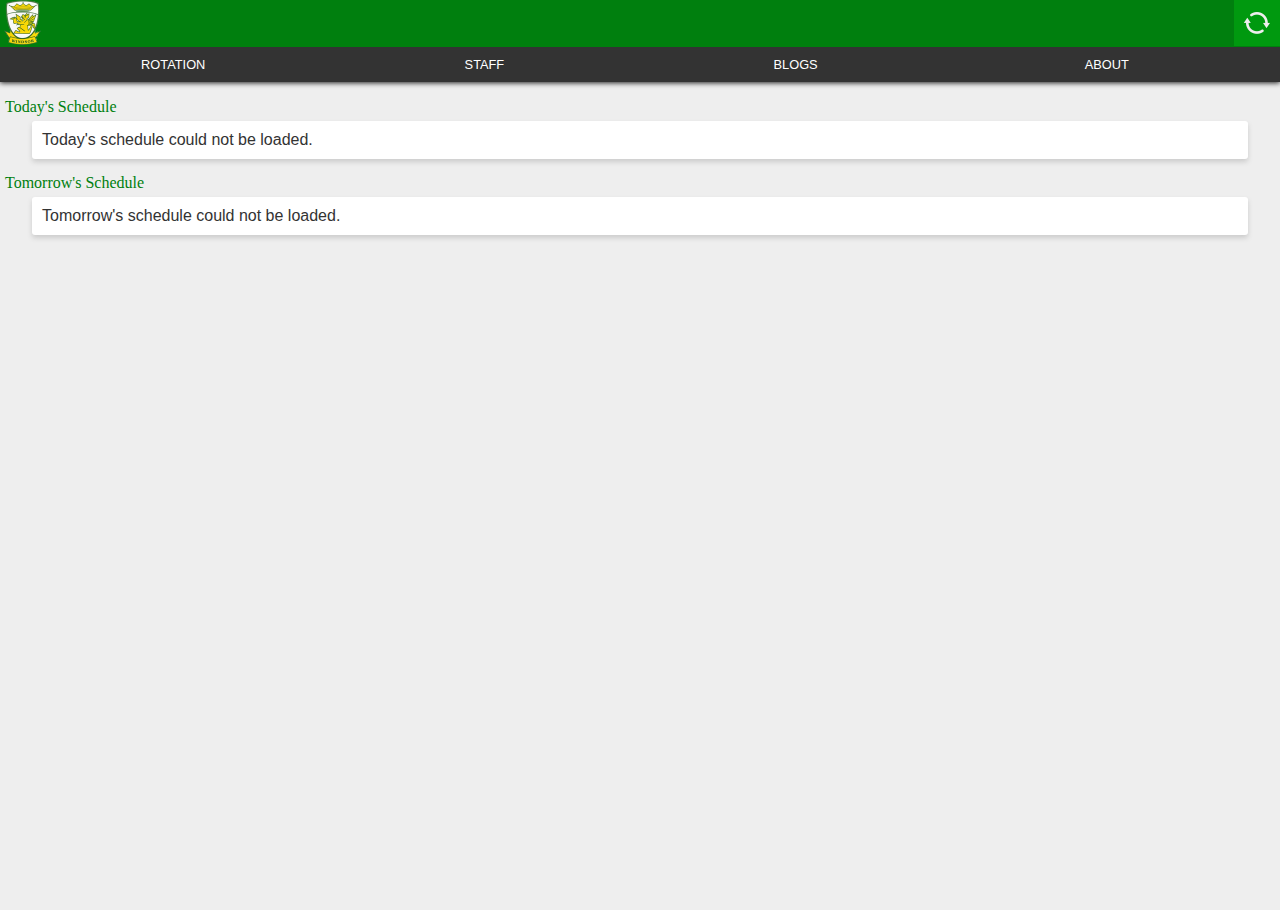
<file: platforms/ios/www/index.html>
﻿<!DOCTYPE html>
<html lang="en">
	<head>
		<meta charset="utf-8" />
        <meta name="format-detection" content="telephone=no" />
        <meta name="viewport" id="viewport" content="width=device-width, height=device-height, initial-scale=1.0, user-scalable=no" />
		<title>WS Timetable</title>
		<link rel="stylesheet" href="core/styling/css/main.css" />
		<link rel="stylesheet" href="core/styling/css/schedule-style.css" />
	</head>
	<body>
        
        <div class="app">
            <div id="wrapper">
                <!-- global header -->
                <div class="fixed wrapper-element" id="wrapper-header">
                    <div id="wrapper-hero">
                        <div class="header-logo">
                            
                        </div>
                        <div class="header-actions">
                            <a href="" class="header-refresh"></a>
                        </div>
                        <div class="clear"></div>
                    </div>
                    <!-- global nav -->
                    <div id="wrapper-nav">
                        <ul>
                            <a href="rotation"><li>Rotation</li></a>
                            <a href="staff"><li>Staff</li></a>
                            <a href="blogs"><li>Blogs</li></a>
                            <a href="about"><li>About</li></a>
                        </ul>
                    </div>
                </div>
                <!-- 'pages' are created here -->
                
                <div class="wrapper-element" id="content-container">
                    <!-- 'rotation' -->
                    <div class="content-element rotation">
                        <div id="timetable-today-loader">

                        </div>
                        <div id="timetable-tomorrow-loader">

                        </div>
                    </div>
                    <!-- 'staff' -->
                    <div class="content-element staff">
                        <span class="content-header">Administration Staff</span>
                        <div class="content-container list-container">
                            <ul class="admin-list-data list-data"></ul>
                        </div>
                        <span class="content-header">Teaching Staff</span>
                        <div class="content-container list-container">
                            <ul class="teachers-list-data list-data"></ul>
                        </div>
                        <span class="content-header">Support Staff</span>
                        <div class="content-container list-container">
                            <ul class="support-list-data list-data"></ul>
                        </div>

                    </div>
                    <!-- 'blogs' -->
                    <div class="content-element blogs">
                        <span class="content-header">School Blogs</span>
                        <div class="content-container list-container">
                            <ul class="blogs-list-data list-data"></ul>
                        </div>
                    
                    </div>
                    <!-- 'about' -->
                    <div class="content-element about">
                        <div class="content-container version-container">
                            <span class="app-title">
                                The Unofficial App of Windsor Secondary
                            </span>
                            <span class="current-version-pre">
                                Version:
                            </span>
                            <span class="current-version"></span>
                        </div>
                        <div class="content-container app-desc">
                            <span></span>
                            <span></span>
                        </div>
                        <div class="content-container app-contact">
                            <span class="app-review"></span>
                            <span class="app-twitter"></span>
                            <span class="app-email"></span>
                        </div>
                        <div class="app-dev">
                            
                        </div>
                    </div>

                </div>
            </div>
        </div>
        <!-- maybe in the future I should condense this list... -->
        <script src="core/logic/js/lib/jquery/jquery-1.10.2.min.js"></script>
        <script src="core/logic/js/lib/underscore/underscore-min.js"></script>
        <script src="core/logic/js/scripts/prereq.js"></script>
        <script src="core/logic/js/scripts/loader.js"></script>
        <script src="core/logic/js/scripts/pages.js"></script>
        <script src="core/logic/js/scripts/func.js"></script>
        <script src="core/logic/js/scripts/init.js"></script>
    </body>
</html>
</file>
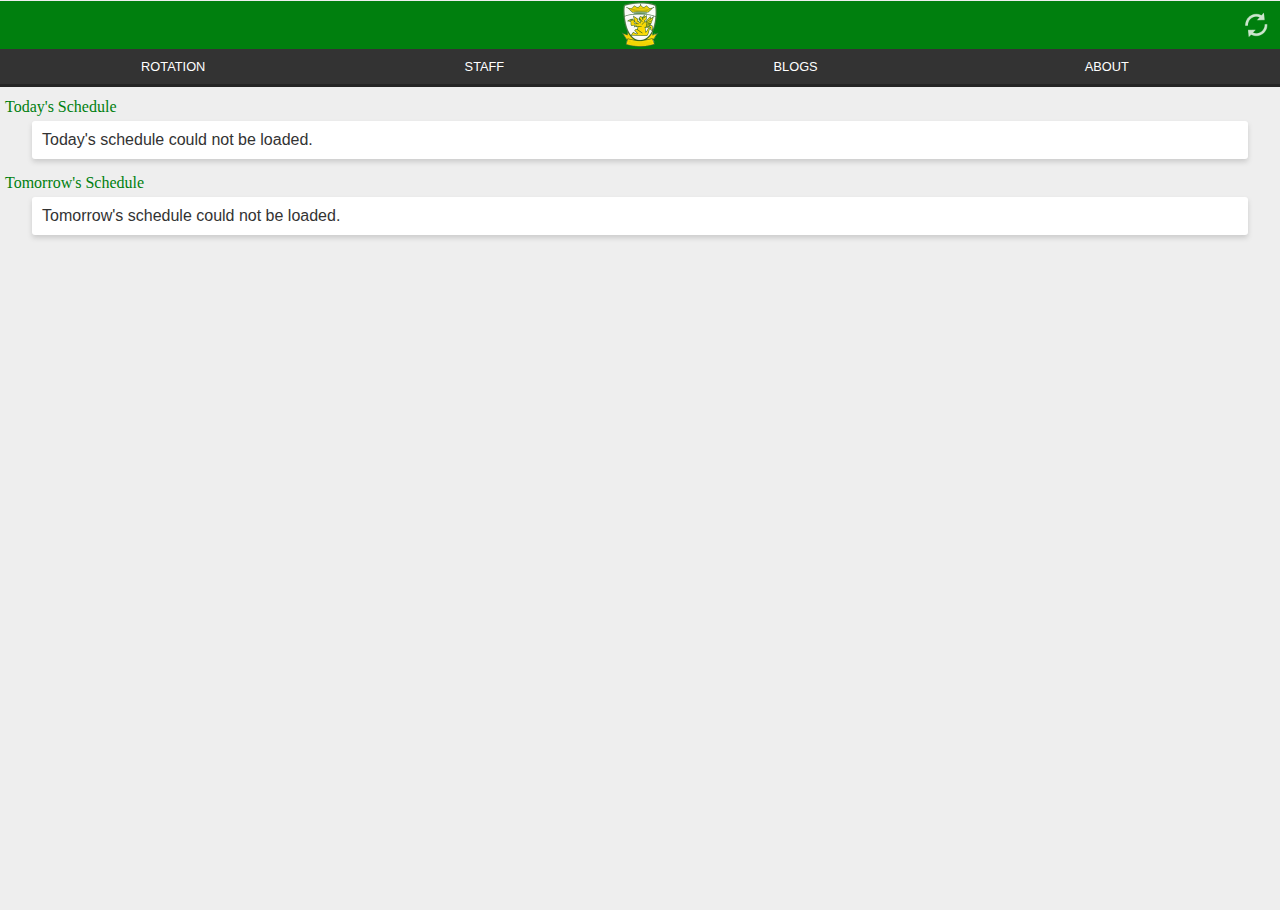
<file: platforms/android/assets/www/index.html>
﻿<!DOCTYPE html>
<html lang="en">
	<head>
		<meta charset="utf-8" />
        <meta name="format-detection" content="telephone=no" />
        <meta name="viewport" id="viewport" content="width=device-width, height=device-height, initial-scale=1.0, user-scalable=no" />
		<title>WS Timetable</title>
		<link rel="stylesheet" href="core/styling/css/main.css" />
		<link rel="stylesheet" href="core/styling/css/schedule-style.css" />
	</head>
	<body>
        
        <div class="app">
            <div id="wrapper">
                <!-- global header -->
                <div class="fixed wrapper-element" id="wrapper-header">
                    <div id="wrapper-hero">
                        <div class="header-logo">
                            
                        </div>
                        <div class="header-actions">
                            <a href="" class="header-refresh"></a>
                        </div>
                        <div class="clear"></div>
                    </div>
                    <!-- global nav -->
                    <div id="wrapper-nav">
                        <ul>
                            <a href="rotation"><li>Rotation</li></a>
                            <a href="staff"><li>Staff</li></a>
                            <a href="blogs"><li>Blogs</li></a>
                            <a href="about"><li>About</li></a>
                        </ul>
                    </div>
                </div>
                <!-- 'pages' are created here -->
                
                <div class="wrapper-element" id="content-container">
                    <!-- 'rotation' -->
                    <div class="content-element rotation">
                        <div id="timetable-today-loader">

                        </div>
                        <div id="timetable-tomorrow-loader">

                        </div>
                    </div>
                    <!-- 'staff' -->
                    <div class="content-element staff">
                        <span class="content-header">Administration Staff</span>
                        <div class="content-container list-container">
                            <ul class="admin-list-data list-data"></ul>
                        </div>
                        <span class="content-header">Teaching Staff</span>
                        <div class="content-container list-container">
                            <ul class="teachers-list-data list-data"></ul>
                        </div>
                        <span class="content-header">Support Staff</span>
                        <div class="content-container list-container">
                            <ul class="support-list-data list-data"></ul>
                        </div>

                    </div>
                    <!-- 'blogs' -->
                    <div class="content-element blogs">
                        <span class="content-header">School Blogs</span>
                        <div class="content-container list-container">
                            <ul class="blogs-list-data list-data"></ul>
                        </div>
                    
                    </div>
                    <!-- 'about' -->
                    <div class="content-element about">
                        <div class="content-container version-container">
                            <span class="app-title">
                                The Unofficial App of Windsor Secondary
                            </span>
                            <span class="current-version-pre">
                                Version:
                            </span>
                            <span class="current-version"></span>
                        </div>
                        <div class="content-container app-desc">
                            <span></span>
                            <span></span>
                        </div>
                        <div class="content-container app-contact">
                            <span class="app-review"></span>
                            <span class="app-twitter"></span>
                            <span class="app-email"></span>
                        </div>
                        <div class="app-dev">
                            
                        </div>
                    </div>

                </div>
            </div>
        </div>
        <!-- maybe in the future I should condense this list... -->
        <script src="cordova.js"></script>
        <script src="core/logic/js/lib/jquery/jquery-1.10.2.min.js"></script>
        <script src="core/logic/js/lib/underscore/underscore-min.js"></script>
        <script src="core/logic/js/scripts/prereq.js"></script>
        <script src="core/logic/js/scripts/loader.js"></script>
        <script src="core/logic/js/scripts/pages.js"></script>
        <script src="core/logic/js/scripts/func.js"></script>
        <script src="core/logic/js/scripts/init.js"></script>
    </body>
</html>
</file>
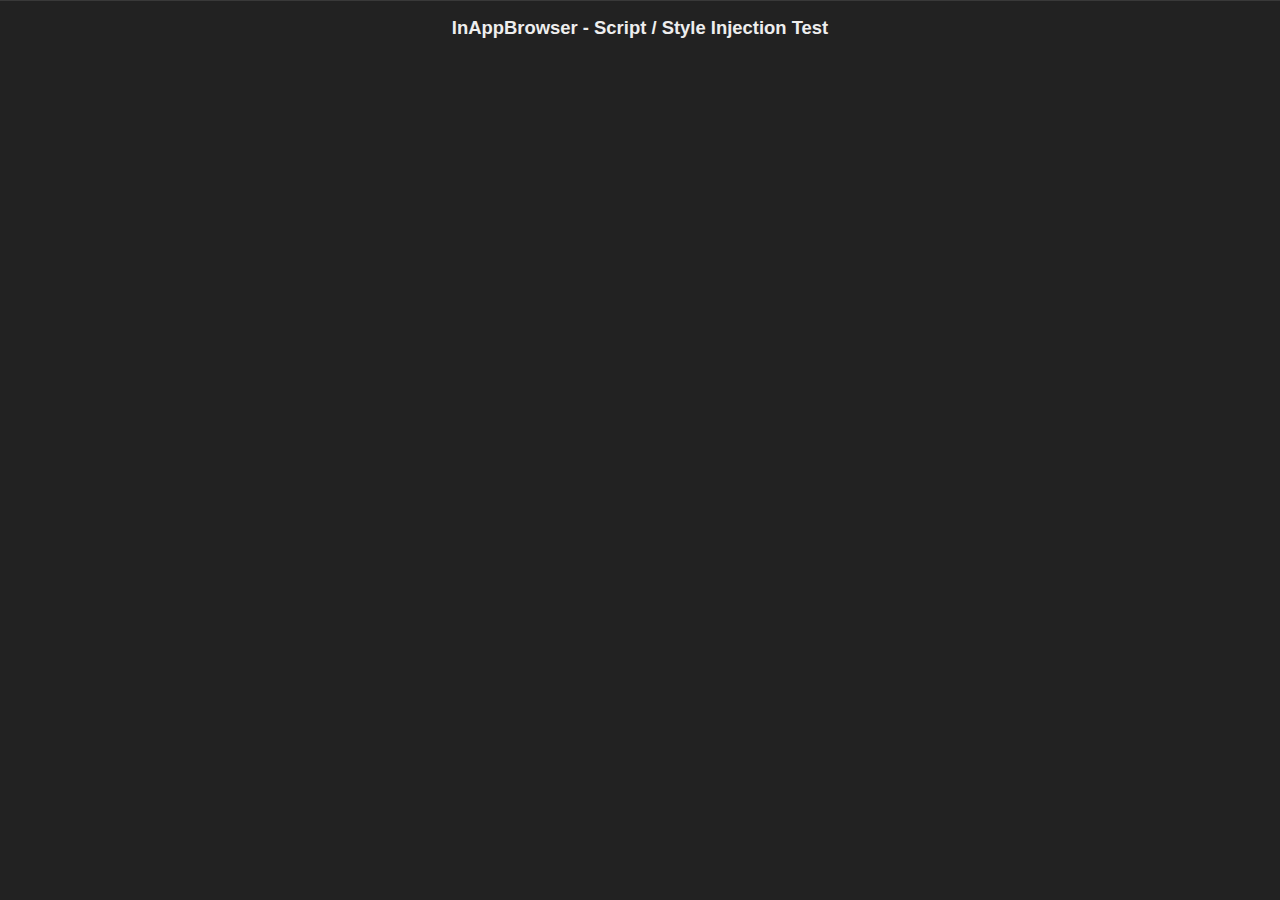
<file: plugins/org.apache.cordova.inappbrowser/test/inappbrowser/inject.html>
<!DOCTYPE html>
<!--

 Licensed to the Apache Software Foundation (ASF) under one
 or more contributor license agreements.  See the NOTICE file
 distributed with this work for additional information
 regarding copyright ownership.  The ASF licenses this file
 to you under the Apache License, Version 2.0 (the
 "License"); you may not use this file except in compliance
 with the License.  You may obtain a copy of the License at

   http://www.apache.org/licenses/LICENSE-2.0

 Unless required by applicable law or agreed to in writing,
 software distributed under the License is distributed on an
 "AS IS" BASIS, WITHOUT WARRANTIES OR CONDITIONS OF ANY
 KIND, either express or implied.  See the License for the
 specific language governing permissions and limitations
 under the License.

-->


<html>
  <head>
    <meta name="viewport" content="width=device-width,height=device-height,user-scalable=no,maximum-scale=1.0,initial-scale=1.0" />
    <meta http-equiv="Content-type" content="text/html; charset=utf-8"> <!-- ISO-8859-1 -->
    <title>Cordova Mobile Spec</title>
    <link rel="stylesheet" href="../master.css" type="text/css" media="screen" title="no title" charset="utf-8">
  </head>
  <body id="stage" class="theme">
    <h1 id="header">InAppBrowser - Script / Style Injection Test</h1>
    <h2 id="style-update-file" style="display:none">Style updated from file</h2>
    <h2 id="style-update-literal" style="display:none">Style updated from literal</h2>
  </body>
  <script>
      function updateUserAgent() {
          document.getElementById("u-a").textContent = navigator.userAgent;
      }
      updateUserAgent();
      window.setInterval(updateUserAgent, 1500);
  </script>
</html>
</file>
<file: platforms/ios/www/core/styling/css/main.css>
html,
body{
	margin:0;
	padding:0 0 10px 0;
	width:100%;
    height:100%;
	background:#EEE;
}
a {
    outline:none;
}
.clear{
	clear:both;
}
.fixed{
	position:fixed;
}
.wrapper-element{
	z-index:100;
}
#wrapper-header{
	margin:0;
	padding:0;
	width:100%;
	height:auto;
	background:#007F0E;
	box-shadow:0 1px 5px #222;
}
.header-logo{
    float:left;
    margin:0 -7px;
    width:62.4px;
    height:46.8px;
    background:url('../images/LogoHeader.png');
    background-repeat:no-repeat;
    background-size:contain;
}
.header-actions {
    margin:0;
    float:right;
    background-color:#00990F;

}
.header-refresh {
    display:block;
    margin:8px;
    width:30px;
    height:30px;
    background-image:url('../images/refresh-white.png');
    background-repeat:no-repeat;
    background-size:contain;
}
#wrapper-header-text{
	text-align:left;
}
#wrapper-header-title{
	margin:0 15px;
	padding:0;
	color:#FFF;
	font:200% georgia, serif;
	color:#FFF;
	letter-spacing:4px;
}
#wrapper-header-sub{
	margin-top:-3px;
}
.header-sub{
	margin:0;
	padding:0 1em 0 2px;
	display:inline;
	color:#FFF;
	font:80% georgia, serif;
	color:#FFF;
}
#wrapper-nav{
	margin:0;
	padding:0;
	left:0;
	width:100%;
	height:35px;
	background:#333;
}
#wrapper-nav ul{
	margin:0;
	padding:0;
	list-style:none;
	text-align:center;
	height:100%;
}
#wrapper-nav ul a{
	margin:0;
	padding:0;
	display:inline-block;
	width:24%;
	height:100%;
	text-decoration:none;
	color:#FFF;
	font:80% sans-serif;
	text-transform:uppercase;
	
}
#wrapper-nav ul a li{
	margin:10px 0;
	padding:0;
	display:inline-block;
}
#content-container{
	margin:0;
	padding:5.2em 0 0 0;
}
.content-header {
    display:block;
    margin:15px 5px 5px 5px;
	padding:0;
	font:90% "robot light" sans-serif;
	color:#007F0E;
}
.content-container {
    margin:-10px auto 0 auto;
	padding:0;
	width:95%;
	background:#FFF;
	border-radius:3px;
	box-shadow:0px 3px 5px #CCC;

}
.content-container ul {
    list-style-type:none;
    padding:10px;
}
.content-container ul li {
    display:block;
    margin:0 0 10px 0;
    clear:both;

}

.item-title {
    font:bold 100% "robot light" sans-serif;
    color:#333;
}

.item-name {
    font:100% "robot light" sans-serif;
    color:#333;

}
.item-email {
    font:90% "robot light" sans-serif;
    color:#007F0E;
    text-decoration:none;
}
.item-web {
    font:90% "robot light" sans-serif;
    color:#007F0E;
    text-decoration:none;
}
</file>
<file: platforms/ios/www/core/styling/css/schedule-style.css>
#schedule-container{
	margin:0;
	padding:0
}
.schedule-header{
	margin:10px 0 0 0;
	padding:0;
	background:#EEE;
	
}
	.schedule-header span{
		margin:0;
		padding:5px;
		font:90% "robot light" sans-serif;
		color:#007F0E;
	}
	.schedule-header-title{
		float:left;
	}
	.schedule-header-day{
		float:right;
	}
	
#timetable-container{
	
	padding:9em 0 0 0;
}
#schedule-table{
	margin:auto;
	padding:0;
	width:95%;
	background:#FFF;
	border-radius:3px;
	box-shadow:0px 3px 5px #CCC;
}

.schedule-item{
	padding:3px 10px;
	display:block;
}
.schedule-block{
	margin:0;
	float:left;
	font:300% "robot light", sans-serif;
	color:#444;
}
.schedule-info {
    margin:5px 0 0 0;
    float:right;
}
.schedule-points {
    display:block;
    font:150% "robot light", sans-serif;
	color:#333;
}
.schedule-dur{
    float:right;
    font:80% "robot thin", sans-serif;
	color:#333;
}
.schedule-meta{
	margin:0 10px;
	padding:3px 0;
	border-top:1px solid #CCC;
	border-bottom:1px solid #CCC;
	font:90% "robot light", sans-serif;
}
.schedule-title{
	margin:0 5px 0 0;
	color:#444;
	font-weight:bold;
}


.error-message-today,
.error-message-tomorrow{
	display:block;
	padding:10px;
	font:100% "robot light", sans-serif;
	color:#333;
}
</file>
<file: platforms/android/assets/www/core/styling/css/main.css>
html,
body{
	margin:0;
	padding:0 0 10px 0;
	width:100%;
    height:100%;
	background:#EEE;
}
a {
    outline:none;
    -webkit-tap-highlight-color:rgba(0,0,0,0);
}
.clear{
	clear:both;
}
.fixed{
	position:fixed;
}
.wrapper-element{
	z-index:100;
}
#wrapper-header{
	margin:0;
	padding:0;
	width:100%;
	height:auto;
	background:#007F0E;
    border-bottom:3px solid #252525;
	/*box-shadow:0 1px 5px #222;*/
}
.header-logo{
    position:absolute;
    left:50%;
    margin:1px auto 1px -19px;
    width:38px;
    height:45px;
    background:url('../images/LogoHeader-fixed.png');
    background-repeat:no-repeat;
    background-size:contain;
}
.header-actions {
    margin:0;
    float:right;
    

}
.header-refresh {
    display:block;
    margin:8px;
    width:32px;
    height:32px;
    background-image:url('../images/ic_action_refresh.png');
    background-repeat:no-repeat;
    background-size:contain;
}
#wrapper-header-text{
	text-align:left;
}
#wrapper-header-title{
	margin:0 15px;
	padding:0;
	color:#FFF;
	font:200% georgia, serif;
	color:#FFF;
	letter-spacing:4px;
}
#wrapper-header-sub{
	margin-top:-3px;
}
.header-sub{
	margin:0;
	padding:0 1em 0 2px;
	display:inline;
	color:#FFF;
	font:80% georgia, serif;
	color:#FFF;
}
#wrapper-nav{
	margin:0;
	padding:0;
	left:0;
	width:100%;
	height:35px;
	background:#333;
}
#wrapper-nav ul{
	margin:0;
	padding:0;
	list-style:none;
	text-align:center;
	height:100%;
}
#wrapper-nav ul a{
	margin:0;
	padding:0;
	display:inline-block;
	width:24%;
	height:100%;
	text-decoration:none;
	color:#FFF;
	font:80% sans-serif;
	text-transform:uppercase;
	
}
#wrapper-nav ul a li{
	margin:10px 0;
	padding:0;
	display:inline-block;
}
#content-container{
	margin:0;
	padding:5.2em 0 0 0;
    -webkit-overflow-scrolling: touch;
}
.content-header {
    display:block;
    margin:15px 5px 5px 5px;
	padding:0;
	font:90% "robot light" sans-serif;
	color:#007F0E;
}
.content-container {
    margin:-10px auto 0 auto;
	padding:0;
	width:95%;
	background:#FFF;
	border-radius:3px;
	box-shadow:0px 3px 5px #CCC;

}
.content-container ul {
    list-style-type:none;
    padding:10px;
}
.content-container ul li {
    display:block;
    margin:0 0 10px 0;
    clear:both;

}

.item-title {
    font:bold 100% "robot light" sans-serif;
    color:#333;
}

.item-name {
    font:100% "robot light" sans-serif;
    color:#333;

}
.item-email {
    font:90% "robot light" sans-serif;
    color:#007F0E;
    text-decoration:none;
}
.item-web {
    font:90% "robot light" sans-serif;
    color:#007F0E;
    text-decoration:none;
}
/* Color Palette*/
</file>
<file: platforms/android/assets/www/core/styling/css/schedule-style.css>
#schedule-container{
	margin:0;
	padding:0
}
.schedule-header{
	margin:10px 0 0 0;
	padding:0;
	background:#EEE;
	
}
	.schedule-header span{
		margin:0;
		padding:5px;
		font:90% "robot light" sans-serif;
		color:#007F0E;
	}
	.schedule-header-title{
		float:left;
	}
	.schedule-header-day{
		float:right;
	}
	
#timetable-container{
	
	padding:9em 0 0 0;
}
#schedule-table{
	margin:auto;
	padding:0;
	width:95%;
	background:#FFF;
	border-radius:3px;
	box-shadow:0px 3px 5px #CCC;
}

.schedule-item{
	padding:3px 10px;
	display:block;
}
.schedule-block{
	margin:0;
	float:left;
	font:300% "robot light", sans-serif;
	color:#444;
}
.schedule-info {
    margin:5px 0 0 0;
    float:right;
}
.schedule-points {
    display:block;
    font:150% "robot light", sans-serif;
	color:#333;
}
.schedule-dur{
    float:right;
    font:80% "robot thin", sans-serif;
	color:#333;
}
.schedule-meta{
	margin:0 10px;
	padding:3px 0;
	border-top:1px solid #CCC;
	border-bottom:1px solid #CCC;
	font:90% "robot light", sans-serif;
}
.schedule-title{
	margin:0 5px 0 0;
	color:#444;
	font-weight:bold;
}


.error-message-today,
.error-message-tomorrow{
	display:block;
	padding:10px;
	font:100% "robot light", sans-serif;
	color:#333;
}
</file>
<file: plugins/org.apache.cordova.inappbrowser/test/master.css>
/*
 *
 * Licensed to the Apache Software Foundation (ASF) under one
 * or more contributor license agreements.  See the NOTICE file
 * distributed with this work for additional information
 * regarding copyright ownership.  The ASF licenses this file
 * to you under the Apache License, Version 2.0 (the
 * "License"); you may not use this file except in compliance
 * with the License.  You may obtain a copy of the License at
 *
 *   http://www.apache.org/licenses/LICENSE-2.0
 *
 * Unless required by applicable law or agreed to in writing,
 * software distributed under the License is distributed on an
 * "AS IS" BASIS, WITHOUT WARRANTIES OR CONDITIONS OF ANY
 * KIND, either express or implied.  See the License for the
 * specific language governing permissions and limitations
 * under the License.
 *
*/

  body {
    background:#222 none repeat scroll 0 0;
    color:#666;
    font-family:Helvetica;
    font-size:72%;
    line-height:1.5em;
    margin:0;
    border-top:1px solid #393939;
  }

  #info{
    background:#ffa;
    border: 1px solid #ffd324;
    -webkit-border-radius: 5px;
    border-radius: 5px;
    clear:both;
    margin:15px 6px 0;
    min-width:295px;
    max-width:97%;
    padding:4px 0px 2px 10px;
    word-wrap:break-word;
    margin-bottom:10px;
    display:inline-block;
    min-height: 160px;
    max-height: 300px;
    overflow: auto;
    -webkit-overflow-scrolling: touch;
  }
  
  #info > h4{
    font-size:.95em;
    margin:5px 0;
  }
 	
  #stage.theme{
    padding-top:3px;
  }

  /* Definition List */
  #stage.theme > dl{
  	padding-top:10px;
  	clear:both;
  	margin:0;
  	list-style-type:none;
  	padding-left:10px;
  	overflow:auto;
  }

  #stage.theme > dl > dt{
  	font-weight:bold;
  	float:left;
  	margin-left:5px;
  }

  #stage.theme > dl > dd{
  	width:45px;
  	float:left;
  	color:#a87;
  	font-weight:bold;
  }

  /* Content Styling */
  #stage.theme > h1, #stage.theme > h2, #stage.theme > p{
    margin:1em 0 .5em 13px;
  }

  #stage.theme > h1{
    color:#eee;
    font-size:1.6em;
    text-align:center;
    margin:0;
    margin-top:15px;
    padding:0;
  }

  #stage.theme > h2{
  	clear:both;
    margin:0;
    padding:3px;
    font-size:1em;
    text-align:center;
  }

  /* Stage Buttons */
  #stage.theme .btn{
  	border: 1px solid #555;
  	-webkit-border-radius: 5px;
  	border-radius: 5px;
  	text-align:center;
  	display:inline-block;
  	background:#444;
  	width:150px;
  	color:#9ab;
  	font-size:1.1em;
  	text-decoration:none;
  	padding:1.2em 0;
  	margin:3px 0px 3px 5px;
  }
  
  #stage.theme .large{
  	width:308px;
  	padding:1.2em 0;
  }
  
  #stage.theme .wide{
    width:100%;
    padding:1.2em 0;
  }
  
  #stage.theme .backBtn{
   border: 1px solid #555;
   -webkit-border-radius: 5px;
   border-radius: 5px;
   text-align:center;
   display:block;
   float:right;
   background:#666;
   width:75px;
   color:#9ab;
   font-size:1.1em;
   text-decoration:none;
   padding:1.2em 0;
   margin:3px 5px 3px 5px;
  }
  
  #stage.theme .input{
   border: 1px solid #555;
   -webkit-border-radius: 5px;
   border-radius: 5px;
   text-align:center;
   display:block;
   float:light;
   background:#888;
   color:#9cd;
   font-size:1.1em;
   text-decoration:none;
   padding:1.2em 0;
   margin:3px 0px 3px 5px;    
 }
  
  #stage.theme .numeric{
   width:100%;
  }
</file>
